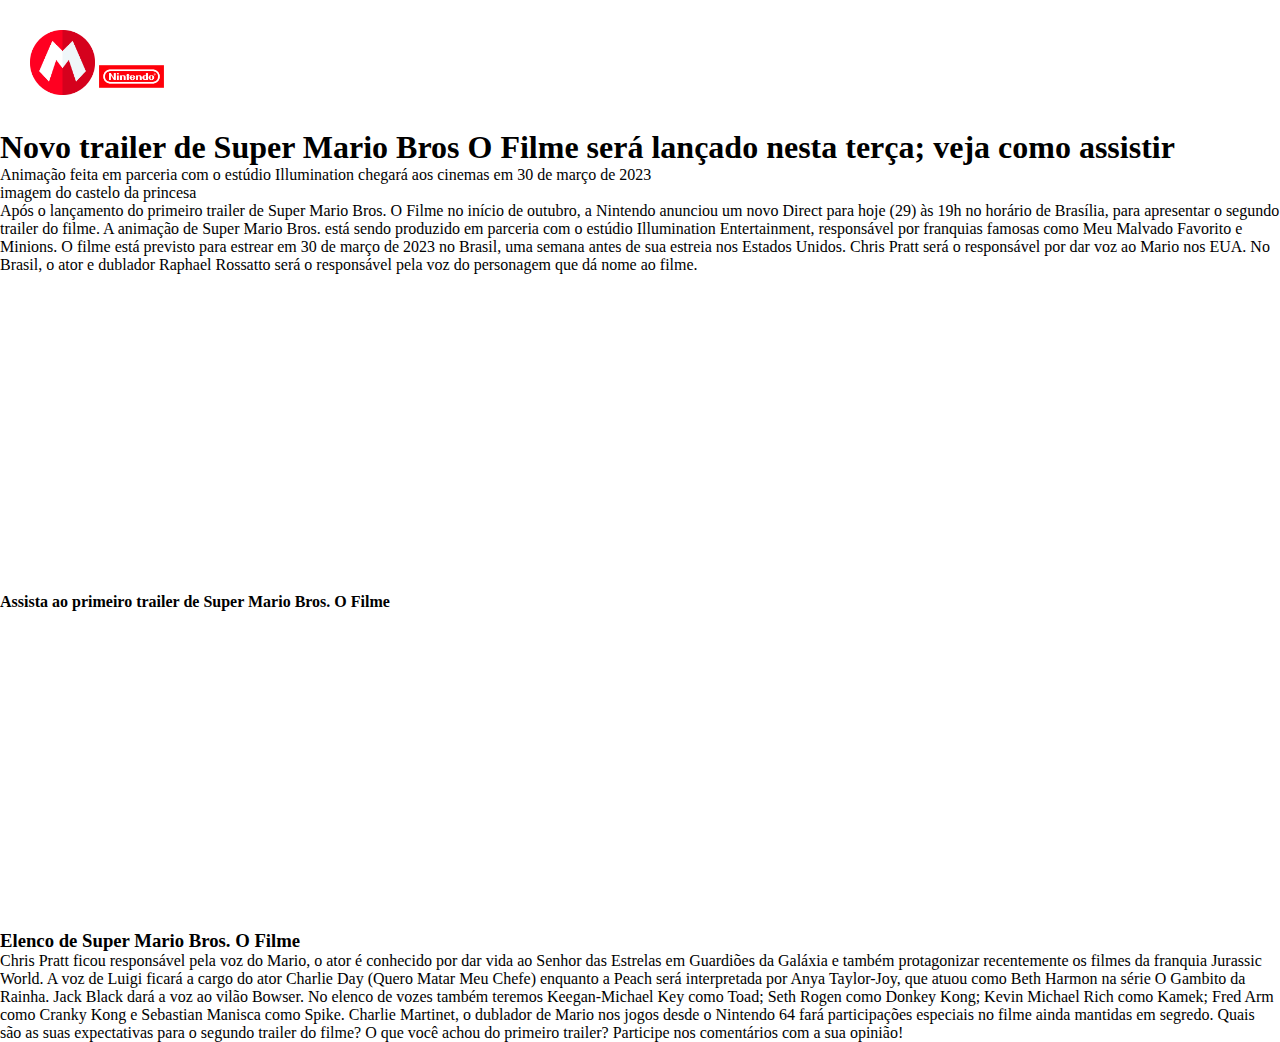
<file: detail.html>
<!DOCTYPE html>
<html lang="pt-BR">
<head>
    <meta charset="UTF-8">
    <meta http-equiv="X-UA-Compatible" content="IE=edge">
    <meta name="viewport" content="width=device-width, initial-scale=1.0">
    <title>Detalhes sobre o Filme </title>

    <link rel="stylesheet" href="./src/css/reset.css">
    <link rel="stylesheet" href="./src/css/style.css">
    <link rel="stylesheet" href="./src/css/responsive.css">
</head>
<body>
<header class="cabecalho detalhes">
    <a>
        <img class="logo" src="./src/img/logo-chapeu-mario.png" alt="logo chapéu Mario" />
        <img class="logo nintendo" src="./src/img/Nintendo-Logo.png" alt="logo Nintendo" />
    </a>
    <nav>
        <ul class="menu">
            <li><a href="index.html">Home</a></li>

        </ul>
    </nav>
</header>
<main>
    <h1>Novo trailer de Super Mario Bros O Filme será lançado nesta terça; veja como assistir</h1>
    <p>Animação feita em parceria com o estúdio Illumination chegará aos cinemas em 30 de março de 2023</p>
    <div class=""> imagem do castelo da princesa</div>
    <section>
        <p>Após o lançamento do primeiro trailer de Super Mario Bros. O Filme no início de outubro, a Nintendo anunciou
            um novo Direct para hoje (29) às 19h no horário de Brasília, para apresentar o segundo trailer do filme.
            A animação de Super Mario Bros. está sendo produzido em parceria com o estúdio Illumination Entertainment,
            responsável por franquias famosas como Meu Malvado Favorito e Minions.

            O filme está previsto para estrear em 30 de março de 2023 no Brasil, uma semana antes de sua estreia nos
            Estados Unidos. Chris Pratt será o responsável por dar voz ao Mario nos EUA. No Brasil, o ator e dublador
            Raphael Rossatto será o responsável pela voz do personagem que dá nome ao filme.</p>
        <div>
            <iframe width="560" height="315" src="https://www.youtube.com/embed/gpFXG_XvuBg" title="YouTube video player"
                    frameborder="0" allow="accelerometer; autoplay; clipboard-write; encrypted-media; gyroscope;
                    picture-in-picture; web-share" allowfullscreen></iframe>
        </div>
        <h4>Assista ao primeiro trailer de Super Mario Bros. O Filme</h4>
        <div>
            <iframe width="560" height="315" src="https://www.youtube.com/embed/wkn-Gb-Fhac" title="YouTube video player"
                    frameborder="0" allow="accelerometer; autoplay; clipboard-write; encrypted-media; gyroscope;
                    picture-in-picture; web-share" allowfullscreen></iframe>
        </div>
        <article>
            <h3>Elenco de Super Mario Bros. O Filme</h3>
            <p>Chris Pratt ficou responsável pela voz do Mario, o ator é conhecido por dar vida ao Senhor das Estrelas
                em Guardiões da Galáxia e também protagonizar recentemente os filmes da franquia Jurassic World.

                A voz de Luigi ficará a cargo do ator Charlie Day (Quero Matar Meu Chefe) enquanto a Peach será
                interpretada por Anya Taylor-Joy, que atuou como Beth Harmon na série O Gambito da Rainha. Jack Black
                dará a voz ao vilão Bowser.

                No elenco de vozes também teremos Keegan-Michael Key como Toad; Seth Rogen como Donkey Kong; Kevin
                Michael Rich como Kamek; Fred Arm como Cranky Kong e Sebastian Manisca como Spike. Charlie Martinet,
                o dublador de Mario nos jogos desde o Nintendo 64 fará participações especiais no filme ainda mantidas
                em segredo.

                Quais são as suas expectativas para o segundo trailer do filme? O que você achou do primeiro trailer?
                Participe nos comentários com a sua opinião!</p>
        </article>
    </section>
</main>
</body>
</html>
</file>
<file: src/css/style.css>
body {
    font-family: poppins;
}

.cabecalho {
    display: flex;
    justify-content: space-between;
    padding: 30px;
    max-width: 1440px;
    margin: 0 auto;
}

.cabecalho .logo {
    width: 65px;
}

.cabecalho .menu {
    display: flex;
    align-items: center;
    height: 100%;
}

.cabecalho nav li a {
    font-weight: bold;
    color: #ffffff;
    font-size: 1.3em;
    padding: 10px 20px;
    border-radius: 50px;
}

.cabecalho nav li a:hover {
    background-color: #d5011d;
}

.container {
    max-width: 1440px;
    margin: 0 auto;
    display: flex;
    align-items: center;
    height: calc(100vh - 132px);
    padding: 0 30px 30px;
}

.container .imagem-titulo {
    max-width: 500px;
}

.container .descricao {
    color: #a8adb7;
    width: 85%;
    font-size: 18px;
    margin: 30px 0;
}

.container .botao-trailer {
    background-color: #ff0021;
    color: #ffffff;
    padding: 15px;
    font-size: 18px;
    font-weight: bold;
    cursor: pointer;
    border: none;
    text-transform: uppercase;
    transition: 0.5s all ease-in-out;
}

.container .botao-trailer:hover {
    transform: scale(1.1);
}

.fundo-video {
    background: linear-gradient(90deg,rgba(0,0,0,1) 0%, rgba(0,0,0,0.8) 50%, rgba(0,0,0,1) 100%);
    position: absolute;
    z-index: -1;
    width: 100vw;
    height: 100vh;
    overflow: hidden;
    top: 0;
    left: 0;
}

.fundo-video .video {
    height: 100vh;
}

.fundo-video::after {
    content: '';
    background-color: #f6465d;
    height: 100vh;
    width: 100vw;
    position: absolute;
    top: 0;
    left: 0;
    background: linear-gradient(90deg, #040203 0%, rgba(0, 0, 0, 0.85) 49%, #040203 100%);
}

.modal {
    background-color: rgba(52, 52, 50, 0.527);
    position: fixed;
    width: 100vw;
    height: 100vh;
    top: 0;
    left: 0;
    opacity: 0;
    visibility: hidden;
}

.conteudo-modal {
    display: flex;
    justify-content: center;
    align-items: center;
    flex-direction: column;
    height: 100vh;
    border-radius: 5px;
    gap: 15px;
}

.fechar-modal {
    background-color: #ffff;
    color: #f03a17;
    font-weight: bold;
    font-size: 20px;
    text-align: center;
    width: 30px;
    cursor: pointer;
    border-radius: 50%;
    text-transform: uppercase;
    transition: 0.5s all ease-in-out;
}
.fechar-modal:hover{
    background-color: black;
    color: white;
    transform:  scale(1.5) ;
}

.modal iframe {
    border: none;
    width: 840px;
    height: 560px;
}

.modal.aberto {
    opacity: 1;
    visibility: visible;
}
abbr {
    text-decoration: none;
}
</file>
<file: src/css/responsive.css>
@media (max-width: 1200px){ /*isso significa que aplica a selecao  ate tela de tamanho de  1200px */
    body {
        background-color: #fe0016;
    }
    .fundo-video {
        display: none;
    }

    .container {

        flex-wrap: wrap;
        justify-content: center;
        height: auto;
        gap: 10px;
        /*essea declarao faz todos elementos que pulam pra fora da tela lateralmente os obriga ficarem um baixo um do outro */
    }

    .container .mario {

        max-width: 50%;

    }

    .container .informacoes {
        display: flex;
        align-items: center;
        flex-direction: column;
    }

    .container .descricao {
        color: white;
        text-align: center;
        font-size: 1.2em ;
    }
    .container .botao-trailer{
        background-color: black;

    }
    .container .botao-trailer:hover{
        color: #ffff;
    }
}

@media (max-width: 600px){
    .cabecalho{
        flex-wrap: wrap;
        justify-content: center;
        gap: 5px;

        padding: 10PX;
    }

    .container .imagem-titulo {
        max-width: 85%;
        padding-top: 10px
    }

    .modal .fechar-modal {
        width: 30px;
        line-height: 30px;
    }
    .modal #video {
        width: 300px;
        height: 169px;
    }
</file>
